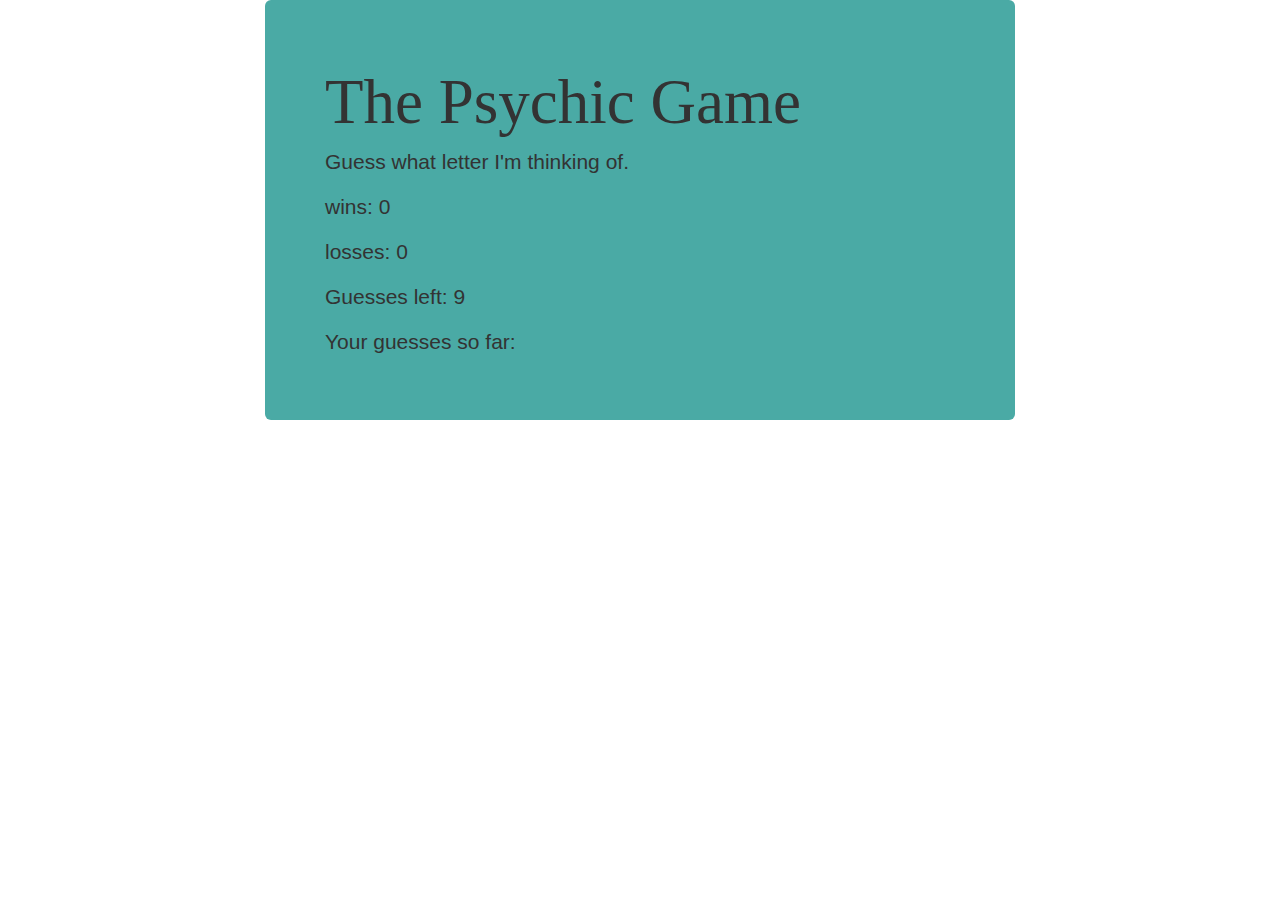
<file: index.html>
<!--============================================================================
// Name        : index.html
// Author      : Hai Nguyen
// Version     :
// Copyright   : 2017
// Description : The psychic game.
//============================================================================-->
<!DOCTYPE html>
<html lang="eng">
<head>
    <meta charset="UTF-8">
    <meta name="viewport" content="width=device-width, initial-scale=1" />
    <title>Pchysic Game</title>
    <link rel="stylesheet" href="https://maxcdn.bootstrapcdn.com/bootstrap/3.3.7/css/bootstrap.min.css" />
    <link rel="stylesheet" type="text/css" href="assets/css/style.css" />
</head>
<body>
    <div class="container">
        <div class="row">
            <div class="col-md-offset-2 col-md-8">
                <div class="jumbotron my-jumbotron">
                    <h1 class="my-h1">The Psychic Game</h1>
                    <!-- When we start playing the game, our HTML will be placed into this div. -->
                    <div id="game">
                        <p>Guess what letter I'm thinking of.</p>
                    </div>
                </div>
            </div>
        </div>
    </div>   
    <script type="text/javascript" src="assets/javascript/game.js"></script>
</body>
</html>
</file>
<file: assets/css/style.css>
.my-h1
{
	color: #efeee7; 
    font-family: "Georgia", "Times New Roman", Times, serif;
}

.my-jumbotron
{
	background-color: #4aaaa5;
}
</file>
